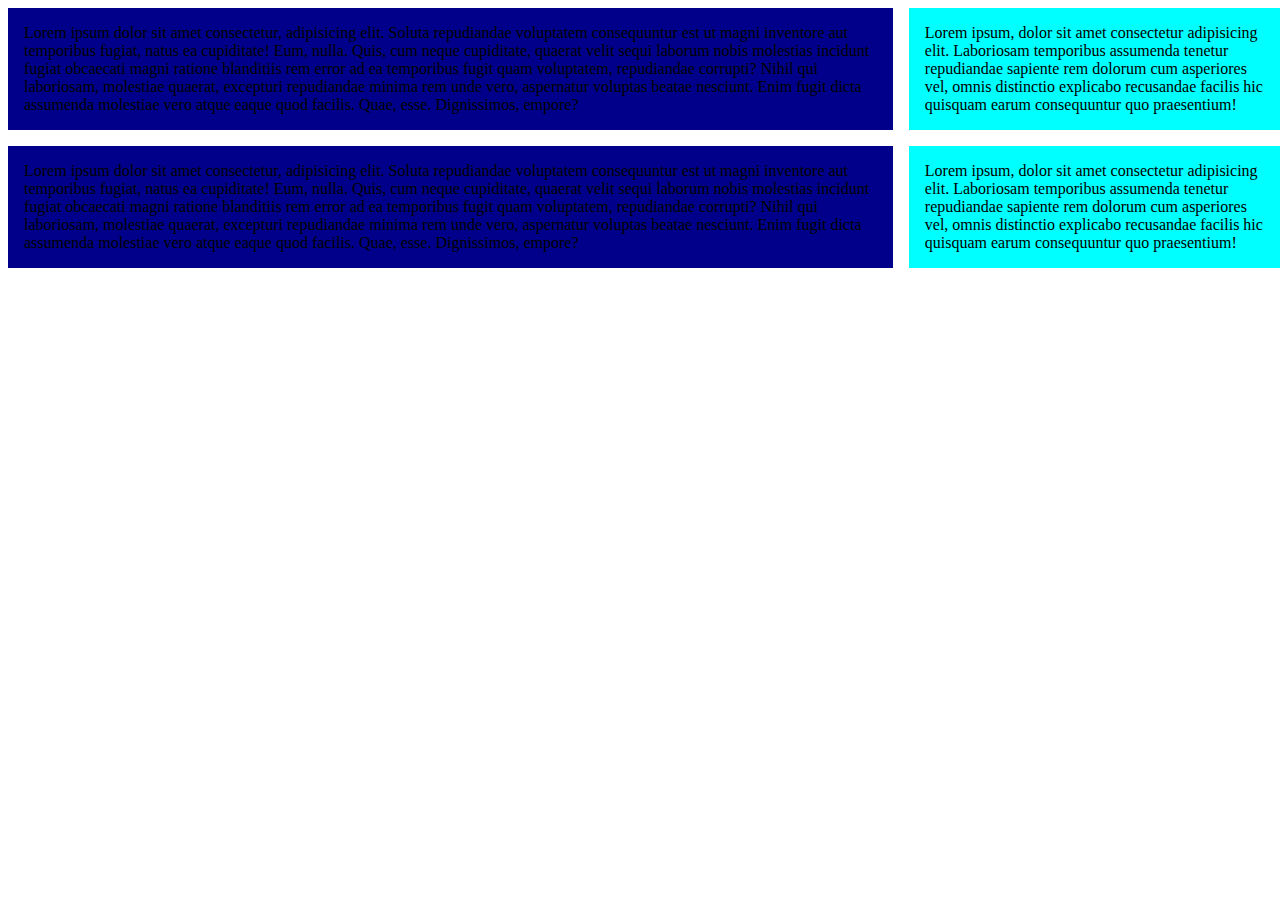
<file: index.html>
<!DOCTYPE html>
<html lang="en">
<head>
    <meta charset="UTF-8">
    <meta http-equiv="X-UA-Compatible" content="IE=edge">
    <meta name="viewport" content="width=device-width, initial-scale=1.0">
    <title>CSS Grids</title>
    <link rel="stylesheet" href="style.css">
</head>
<body>
    <div class="grid">
        <div>
            Lorem ipsum dolor sit amet consectetur,
             adipisicing elit. Soluta repudiandae 
             voluptatem consequuntur est ut magni 
              inventore aut temporibus fugiat, natus
               ea cupiditate! Eum, nulla. Quis, cum 
               neque cupiditate, quaerat velit sequi 
               laborum nobis molestias incidunt fugiat
                obcaecati magni ratione blanditiis rem
                 error ad ea temporibus fugit quam 
                 voluptatem, repudiandae corrupti? 
                 Nihil qui laboriosam, molestiae
                  quaerat, excepturi repudiandae
                   minima rem unde vero,
                    aspernatur voluptas
                     beatae nesciunt.
                      Enim fugit dicta
                       assumenda
                        molestiae
                         vero atque 
                         eaque quod
                          facilis. Quae, esse. Dignissimos, 
                          empore?
        </div>
        <div>
            Lorem ipsum, dolor sit amet consectetur adipisicing
             elit. Laboriosam temporibus assumenda tenetur
              repudiandae sapiente rem dolorum cum asperiores 
              vel, omnis distinctio explicabo recusandae facilis
               hic
             quisquam earum consequuntur quo praesentium!
        </div>
        <div>
            Lorem ipsum dolor sit amet consectetur,
             adipisicing elit. Soluta repudiandae 
             voluptatem consequuntur est ut magni 
              inventore aut temporibus fugiat, natus
               ea cupiditate! Eum, nulla. Quis, cum 
               neque cupiditate, quaerat velit sequi 
               laborum nobis molestias incidunt fugiat
                obcaecati magni ratione blanditiis rem
                 error ad ea temporibus fugit quam 
                 voluptatem, repudiandae corrupti? 
                 Nihil qui laboriosam, molestiae
                  quaerat, excepturi repudiandae
                   minima rem unde vero,
                    aspernatur voluptas
                     beatae nesciunt.
                      Enim fugit dicta
                       assumenda
                        molestiae
                         vero atque 
                         eaque quod
                          facilis. Quae, esse. Dignissimos, 
                          empore?
        </div>
        <div>
            Lorem ipsum, dolor sit amet consectetur adipisicing
             elit. Laboriosam temporibus assumenda tenetur
              repudiandae sapiente rem dolorum cum asperiores 
              vel, omnis distinctio explicabo recusandae facilis
               hic
             quisquam earum consequuntur quo praesentium!
        </div>
    </div>
    
</body>
</html>
</file>
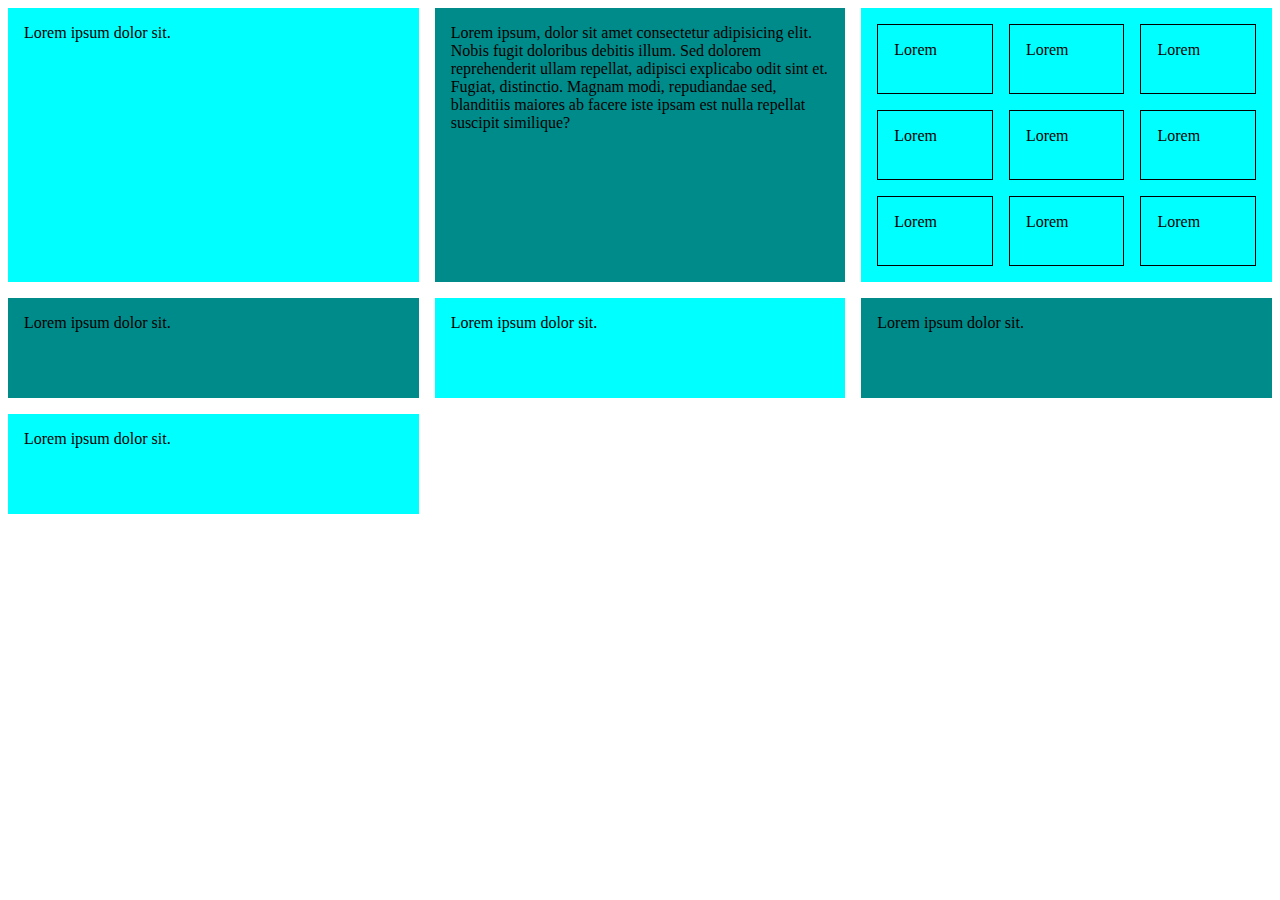
<file: index2.html>
<!DOCTYPE html>
<html lang="en">
<head>
    <meta charset="UTF-8">
    <meta http-equiv="X-UA-Compatible" content="IE=edge">
    <meta name="viewport" content="width=device-width, initial-scale=1.0">
    <title>css Grid</title>
    <link rel="stylesheet" href="style.css">
</head>
<body>
    <div class="wrapper">
        <div>
            Lorem ipsum dolor sit.
        </div>
        <div>
            Lorem ipsum, dolor sit amet consectetur adipisicing elit. Nobis fugit doloribus debitis illum. Sed dolorem reprehenderit ullam repellat, adipisci explicabo odit sint et. Fugiat, distinctio. Magnam modi, repudiandae sed, blanditiis maiores
             ab facere iste ipsam est nulla repellat suscipit similique?
        </div>
        <div class="nested">
            <div>Lorem</div>
            <div>Lorem</div>
            <div>Lorem</div>
            <div>Lorem</div>
            <div>Lorem</div>
            <div>Lorem</div>
            <div>Lorem</div>
            <div>Lorem</div>
            <div>Lorem</div>
        </div>
        <div>
            Lorem ipsum dolor sit.
        </div>
        <div>
            Lorem ipsum dolor sit.
        </div>
        <div>
            Lorem ipsum dolor sit.
        </div>
        <div>
            Lorem ipsum dolor sit.
        </div>

    </div>
    
</body>
</html>
</file>
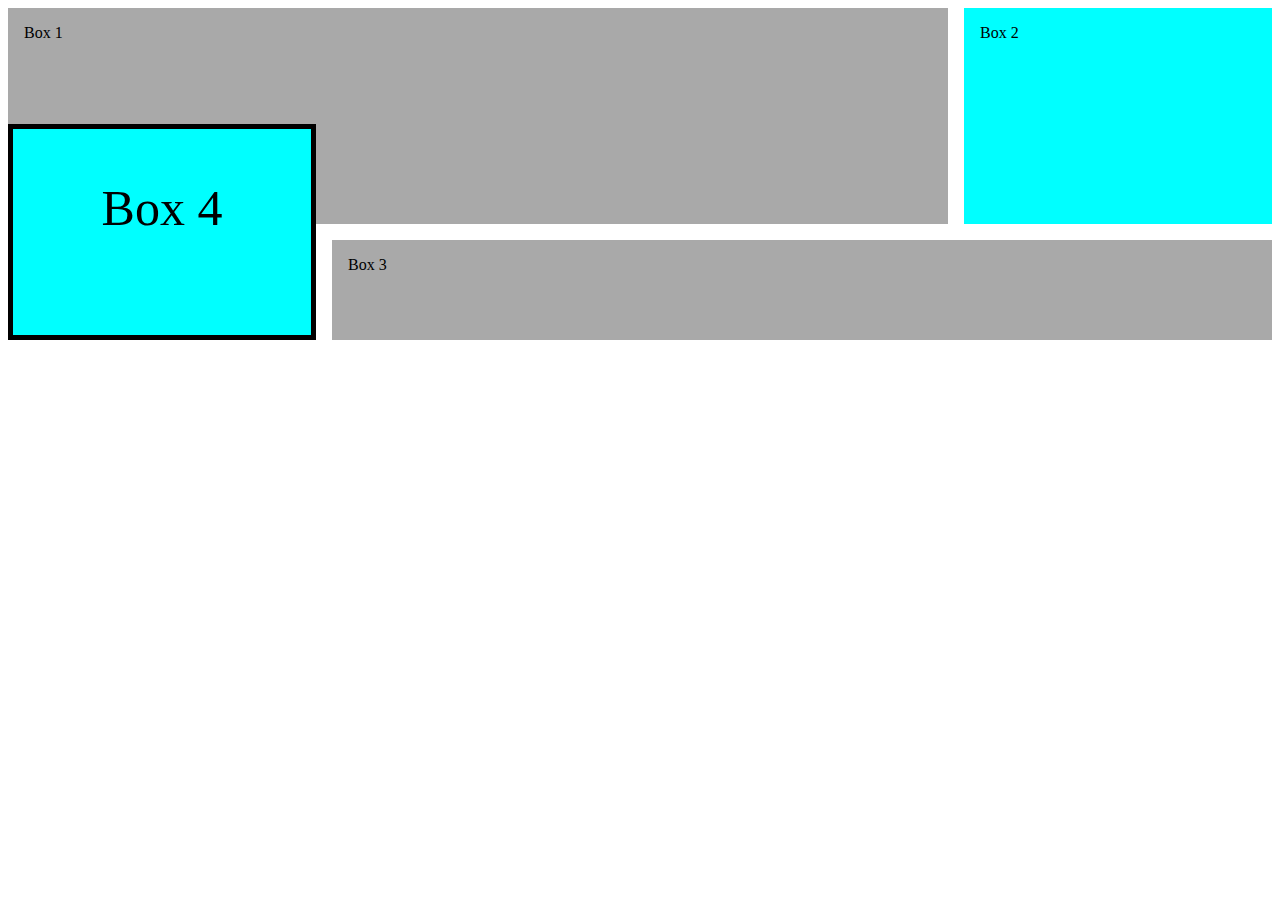
<file: index3.html>
<!DOCTYPE html>
<html lang="en">
<head>
    <meta charset="UTF-8">
    <meta http-equiv="X-UA-Compatible" content="IE=edge">
    <meta name="viewport" content="width=device-width, initial-scale=1.0">
    <title>css Grid</title>
    <link rel="stylesheet" href="style.css">
</head>
<body>
    <div class="wrapper3">
    <div class="box1">Box 1</div>
    <div class="box2">Box 2</div>
    <div class="box3">Box 3</div>
    <div class="box4">Box 4</div>
    </div>
    
</body>
</html>
</file>
<file: style.css>
.grid{
    display: grid;
    grid-template-columns: 70% 30% ;
   /*
    grid-column-gap: 1em;
    grid-row-gap: 1em;
    -- same as grid gap
    */
    grid-gap: 1em;
}
.grid > div{
    background-color:cyan;
    padding: 1em;

}
.grid > div:nth-child(odd){
    background: darkblue;
}
.wrapper{
    display: grid;
    /*
    grid-template-columns: 1fr 2fr 1fr;
    --
    grid-template-columns: 1fr 2fr 1fr;
    or
     grid-template-columns: repeat(3, 1fr);
    
    */
    grid-template-columns: repeat(3, 1fr);
    grid-gap: 1em;
    /*grid-auto-rows: 100px;*/
    grid-auto-rows: minmax(100px,auto);
}
.nested{
    display: grid;
    grid-template-columns: repeat(3, 1fr);
    grid-gap: 1em;
    grid-auto-rows: 70px;
}
.wrapper > div{
    background: darkcyan;
    padding: 1em;
}
.wrapper > div:nth-child(odd){
    background: cyan;
}
.nested > div{
    padding: 1em;
    border: 1px solid black;
    
}

/*index3.html*/
.wrapper3{
    display: grid;
    grid-template-columns: 1fr 2fr 1fr;
    grid-auto-rows: minmax(100px, auto);
    /*justify-items: start;*/
    justify-items: stretch;
    align-items: stretch;
    grid-gap: 1em;
}
.wrapper3 > div{
    background: cyan;
    padding: 1em;
}
.wrapper3 >div:nth-child(odd){
    background: darkgray;
}
.box1{
/*align-self: start;*/
grid-column: 1/3;
grid-row: 1/3;
}
.box2{
/*align-self: end;*/
grid-row:1/3;
}
.box3{
/*justify-self: end;*/
grid-column:2/4;
}
.box4{
grid-column: 1;
grid-row: 2/4;
border: 5px solid black;
text-align: center;
font-size: 50px;
padding: 1em;
color:black;
}
</file>
